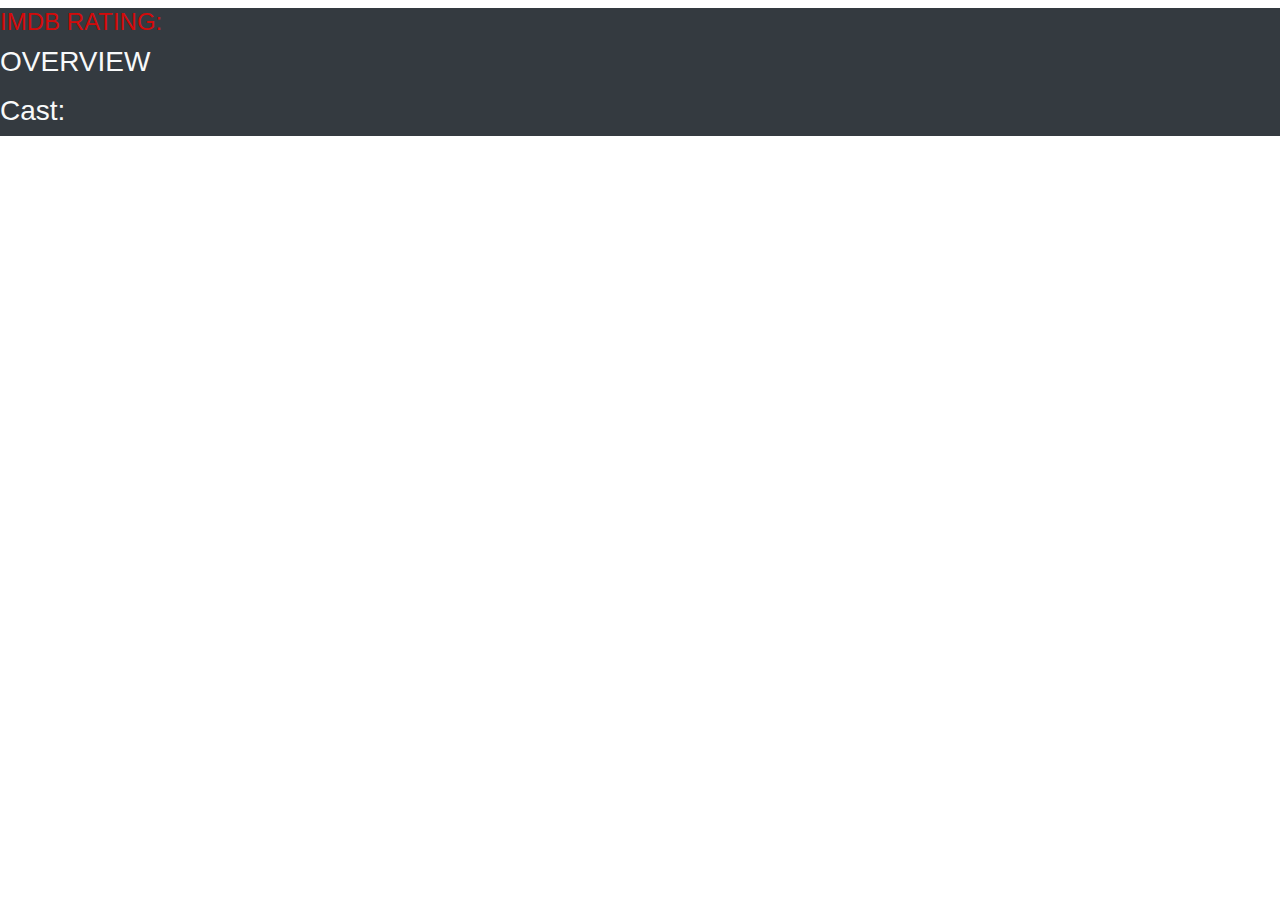
<file: movie.html>
<!DOCTYPE html>
<html lang="en">

<head>
    <meta charset="UTF-8" />
    <meta name="viewport" content="width=device-width, initial-scale=1.0" />
    <title>Movie App</title>
    <link rel="stylesheet" href="style.css" />
    <link rel="stylesheet" href="https://cdn.jsdelivr.net/npm/bootstrap@4.0.0/dist/css/bootstrap.min.css"
        integrity="sha384-Gn5384xqQ1aoWXA+058RXPxPg6fy4IWvTNh0E263XmFcJlSAwiGgFAW/dAiS6JXm" crossorigin="anonymous" />
</head>

<body>
    <div class="bg-dark text-light">
        <h2 id="movieTitle"></h2>
        <div id="movieTrailer"></div>
        <span>
            <h4 id="movieRating">IMDB RATING:
                <span id="rating"></span>
            </h4>
            <h3>OVERVIEW</h3>
            <p id="movieOverview"></p>
        </span>
        <h3>Cast:</h3>
        <div id="movieCast"></div>
    </div>

    <script src="movie.js"></script>
</body>

</html>
</file>
<file: style.css>
.data-input {
    border-radius: 30px;
}

.data-button {
    border-radius: 30px;
}

.carousel-inner img {
    max-width: 29%;
    height: auto;
    margin: 5px auto;
}

#searchResults p{
    font-size: 1.5rem;
    color: white;
}

.movie-card {
    margin: 10px;
    background-color: white;
    border-radius: 15px;
    color: black;
}

.movie-card:hover {
    box-shadow: 0 10px 20px white;
}

.movie-card h5 {
    font-size: 1rem;
}



.cast-container {
    display: flex;
    align-items: center;
    margin-bottom: 10px;
}

.movie-card .cast img {
    max-width: 15px;
    max-height: 15px;
    object-fit: cover;
    border-radius: 50%;
    margin-right: 10px;
}

#movieCast {
    display: flex;
    align-items: center;
    justify-content: space-evenly;
    flex-wrap: wrap;    
}

.cast-card {
    box-shadow: 0 0 20px white;
    margin: 1px;
}

#movieOverview {
    font-size: 20px;
}

#movieRating {
    color: #d30a0a;
}
</file>
